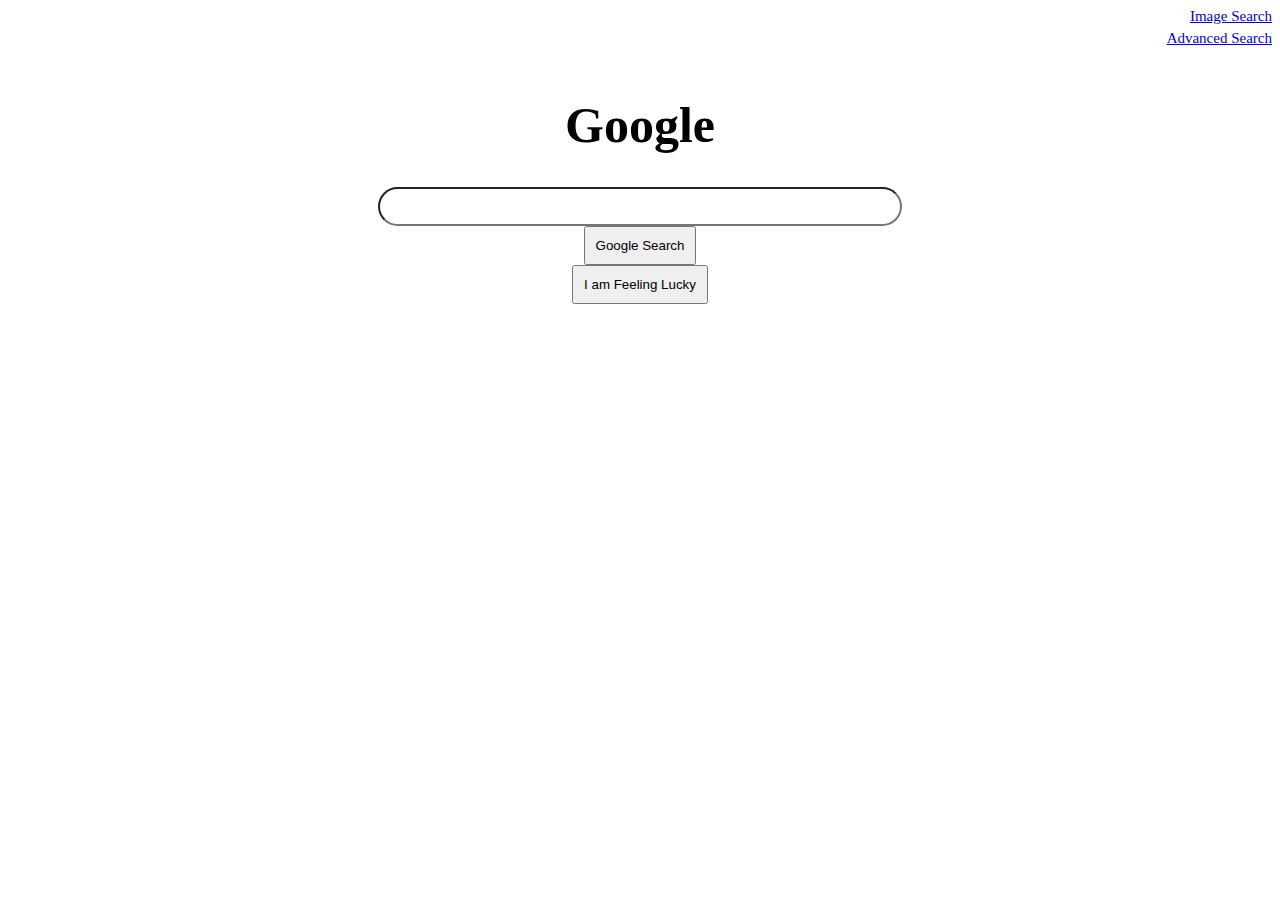
<file: index.html>
<!DOCTYPE html>
<html lang="en">

<head>
    <title>Search</title>
    <link rel="stylesheet" href="styles.css">
</head>

<body>
    <div class="elo">
        <a href="image.html">Image Search</a>
    </div>
    <div class="elo">
        <a href="advanced.html">Advanced Search</a>
    </div>
    <div class="center">
        <h1 id="Gbar">Google</h1>
        <form action="https://google.com/search">
            <input type="text" name="q" class="sbar">
            <input type="submit" value="Google Search" class="sbutton">
            <input type="submit" name="btnI" value="I am Feeling Lucky" class="lbutton">
        </form>
    </div>
    
</body>

</html>
</file>
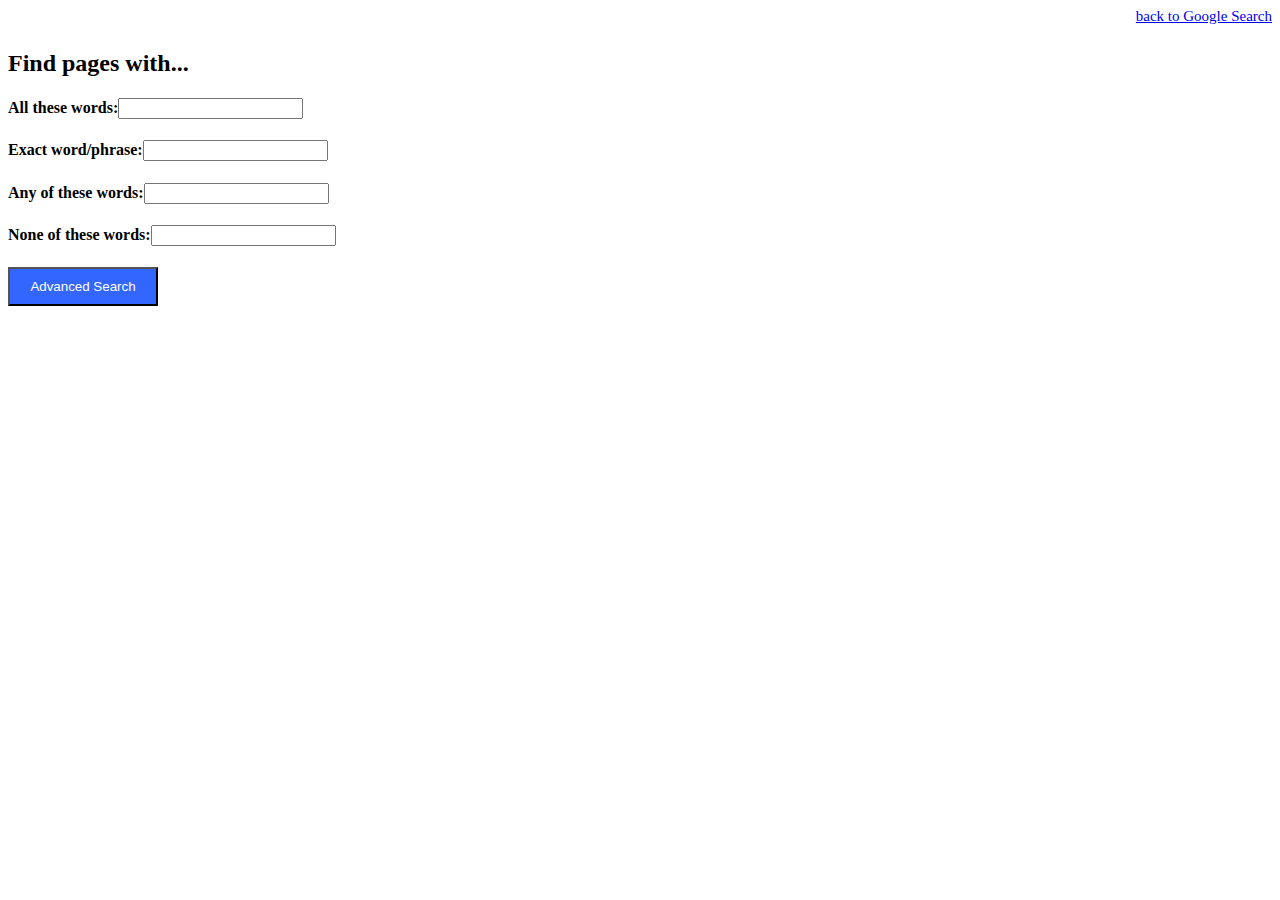
<file: advanced.html>
<!DOCTYPE html>
<html>

<head>
    <title>Advanced Search</title>
    <link rel="stylesheet" href="styles.css">
</head>

<body>
    <style>
        div {
            text-align: left;
        }
    </style>
    <div id="bbutton">
        <a href="index.html">back to Google Search</a>
    </div>
    <h2>Find pages with...</h2>
    <form action="https://google.com/search">
        <h4>All these words:<input type="text" name="as_q"></h4>
        <h4>Exact word/phrase:<input type="text" name="as_epq"></h4>
        <h4>Any of these words:<input type="text" name="as_oq"></h4>
        <h4>None of these words:<input type="text" name="as_eq"></h4>
        <input type="submit" value="Advanced Search" class="abutton">
    </form>
</body>

</html>
</file>
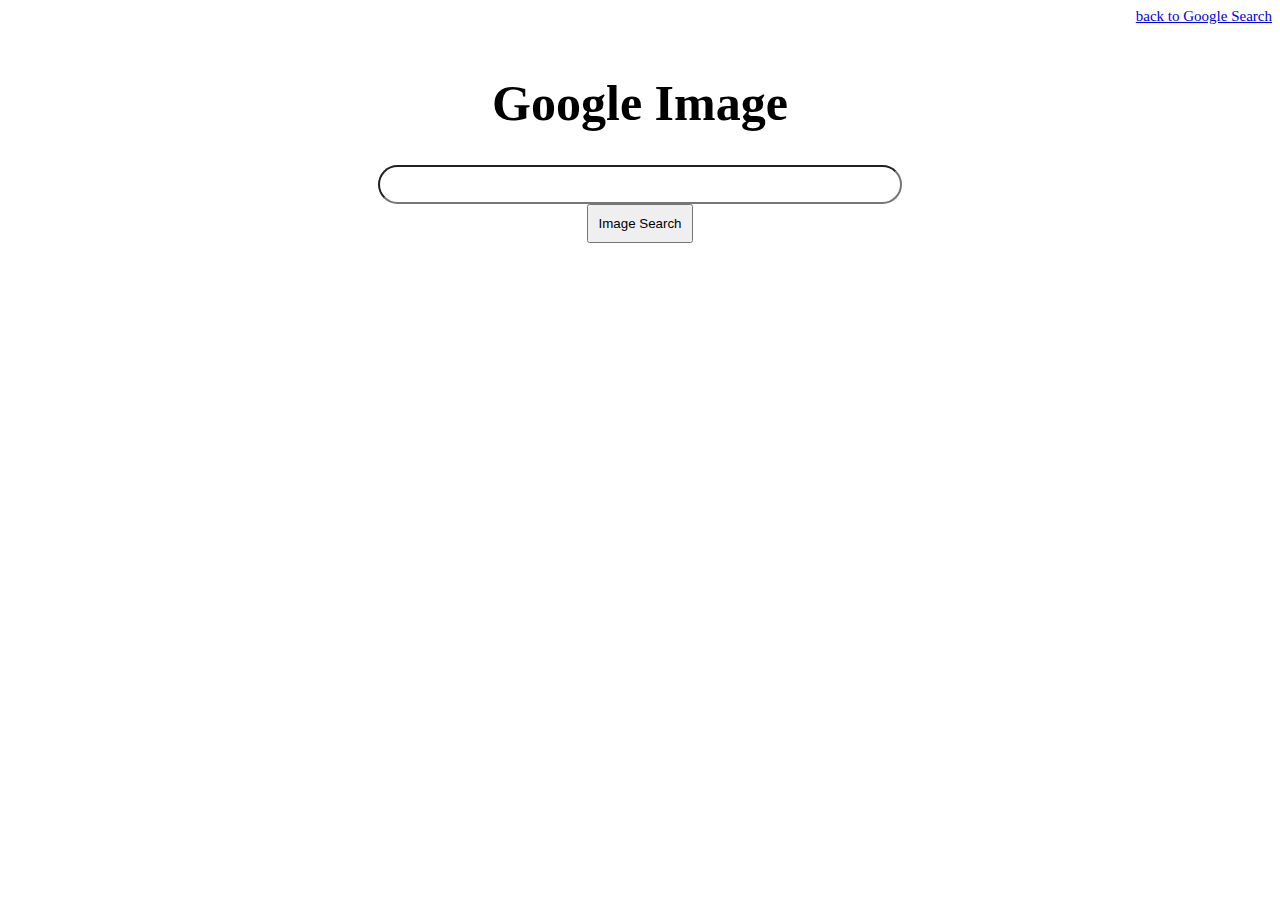
<file: image.html>
<!DOCTYPE html>
<html>

<head>
    <title>Image Search</title>
    <link rel="stylesheet" href="styles.css">
</head>

<body>
    <div id="bbutton">
        <a href="index.html">back to Google Search</a>
    </div>
    <div class="center">
        <h1 id="Ibar">Google Image</h1>
        <form action="http://images.google.com/images">
            <input type="text" name="q" class="sbar">
            <input type="submit" value="Image Search" class="sbutton">

        </form>
    </div>
</body>

</html>
</file>
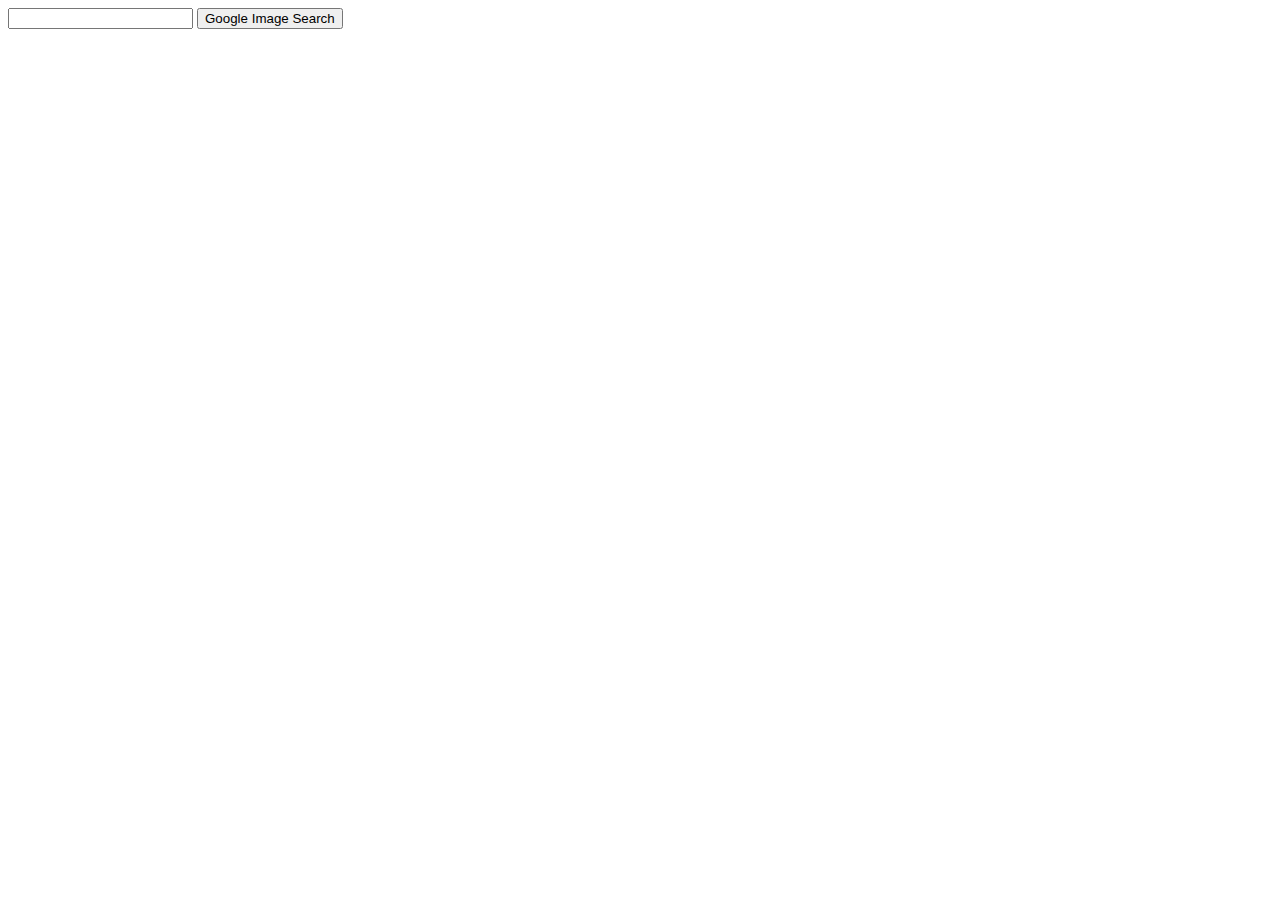
<file: search.html>
<!DOCTYPE html>
<html>
    <head>
        <title>Google Image Search</title>
    </head>
    <body>
        <form action="http://images.google.com/images">
            <input type="text" name="q">
            <input type="submit" value="Google Image Search">
        </form>
    </body>
</html>
</file>
<file: styles.css>
.elo {
    display: grid;
    text-align: right;
    font-size: 15px;
    height: 22px;
    margin: 0%;
    padding: 0%;
}

.sbar {
  text-align: center;
  width: 500px;
  padding: 10px;
  border-radius: 25px;
}

.sbutton {
  text-align: center;
  padding: 10px;
  width: auto;
  margin: auto;
  display: block;
}

.lbutton {
  text-align: center;
  padding: 10px;
  width: auto;
  margin: auto;
  display: block;
}
.abutton {
  text-align: center;
  color: white;
  background-color: #3366ff;
  padding: 10px;
  width: 150px;
  
  display: block;
}

#Gbar {
  font-size: 50px;
}

.center {
  margin: auto;
  width: 60%;
  text-align: center;
  padding: 10px;
}
#Ibar {
  font-size: 50px;
}
   
#bbutton {
  display: grid;
  text-align: right;
  font-size: 15px;
  height: 22px;
  margin: 0%;
  padding: 0%;
}

#Abar {
  font-size: 50px;
}
</file>
